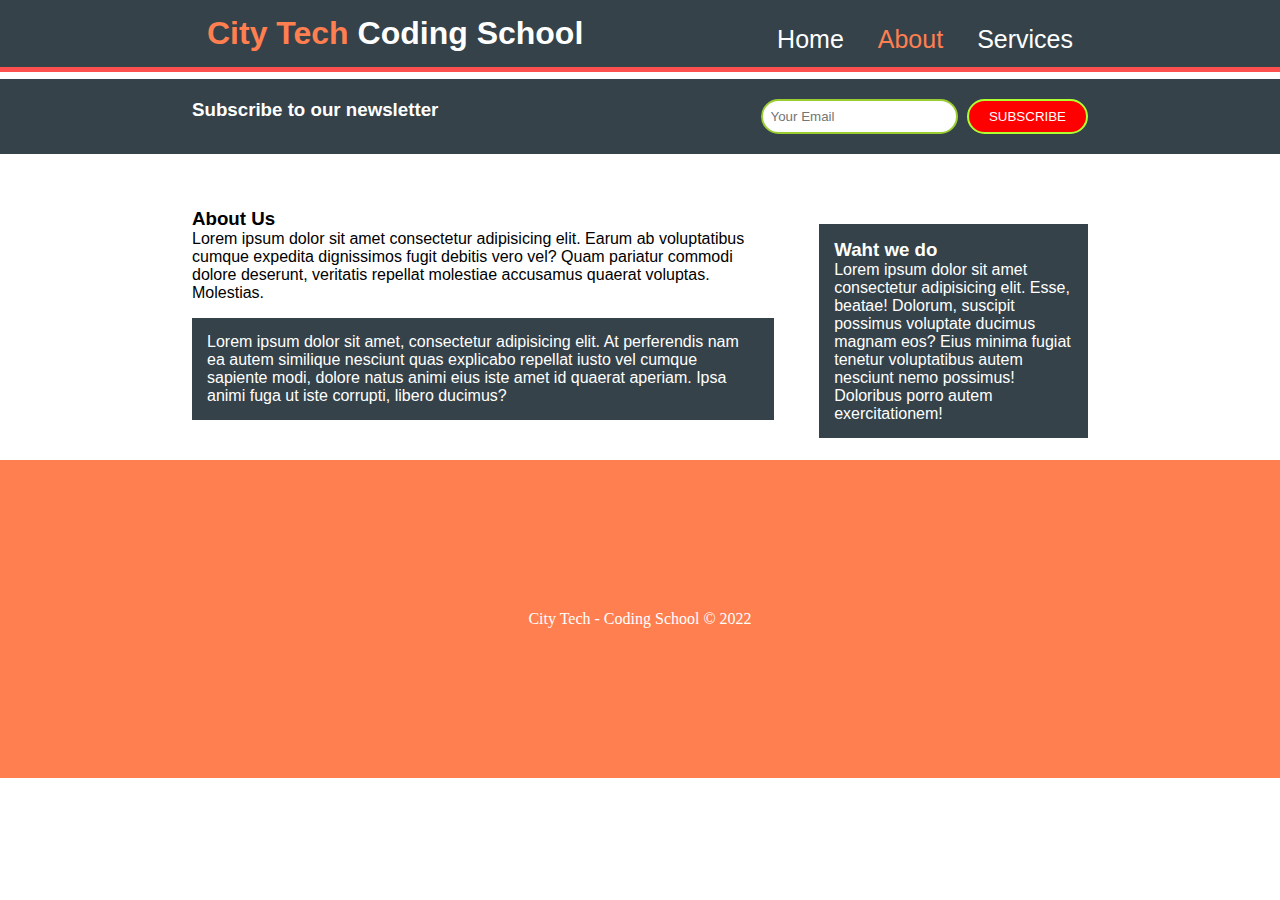
<file: about.html>
<!DOCTYPE html>
<html lang="en">

<head>
    <meta charset="UTF-8">
    <meta content="IE=edge" http-equiv="X-UA-Compatible">
    <meta content="width=device-width, initial-scale=1.0" name="viewport">
    <title>CSS Websaid</title>
    <link href="style.css" rel="stylesheet">
</head>

<body>
<div id="header">
    <div class="container">
        <h1>
            <span class="logo">City Tech</span>
            Coding School
        </h1>
        <ul class="navbar">
            <li><a href="../home/index.html">Home</a></li>
            <li><a class="active" href="../about/about.html">About</a></li>
            <li><a href="../services/servies.html">Services</a></li>
        </ul>
    </div>
</div>
<div id="newsletter">

    <div class="container">

        <div class="left">

            <h3>Subscribe to our newsletter</h3>
        </div>
        <div class="right">

            <input placeholder="Your Email" type="text ">
            <button class="button">SUBSCRIBE</button>
        </div>
    </div>
</div>
<div id="about-us">

    <div class="container">
        <div class="main-content">
            <h3>About Us</h3>
            <p>Lorem ipsum dolor sit amet consectetur adipisicing elit. Earum ab voluptatibus cumque expedita
                dignissimos fugit debitis vero vel? Quam pariatur commodi dolore deserunt, veritatis repellat
                molestiae
                accusamus quaerat voluptas. Molestias.</p>


            <p class="bg-dark">Lorem ipsum dolor sit amet, consectetur adipisicing elit. At perferendis nam ea
                autem similique nesciunt
                quas explicabo repellat iusto vel cumque sapiente modi, dolore natus animi eius iste amet id quaerat
                aperiam. Ipsa animi fuga ut iste corrupti, libero ducimus?</p>
        </div>

        <div class="saidbar">
            <div class="bg-dark">
                <h3>Waht we do</h3>
                <p>Lorem ipsum dolor sit amet consectetur adipisicing elit. Esse, beatae! Dolorum, suscipit possimus
                    voluptate ducimus magnam eos? Eius minima fugiat tenetur voluptatibus autem nesciunt nemo
                    possimus!
                    Doloribus porro autem exercitationem!</p>
            </div>
        </div>
    </div>
</div>
<div class="clr"></div>

<div id="footer">
    <p>City Tech - Coding School &copy; 2022</p>
</div>
</body>

</html>
</file>
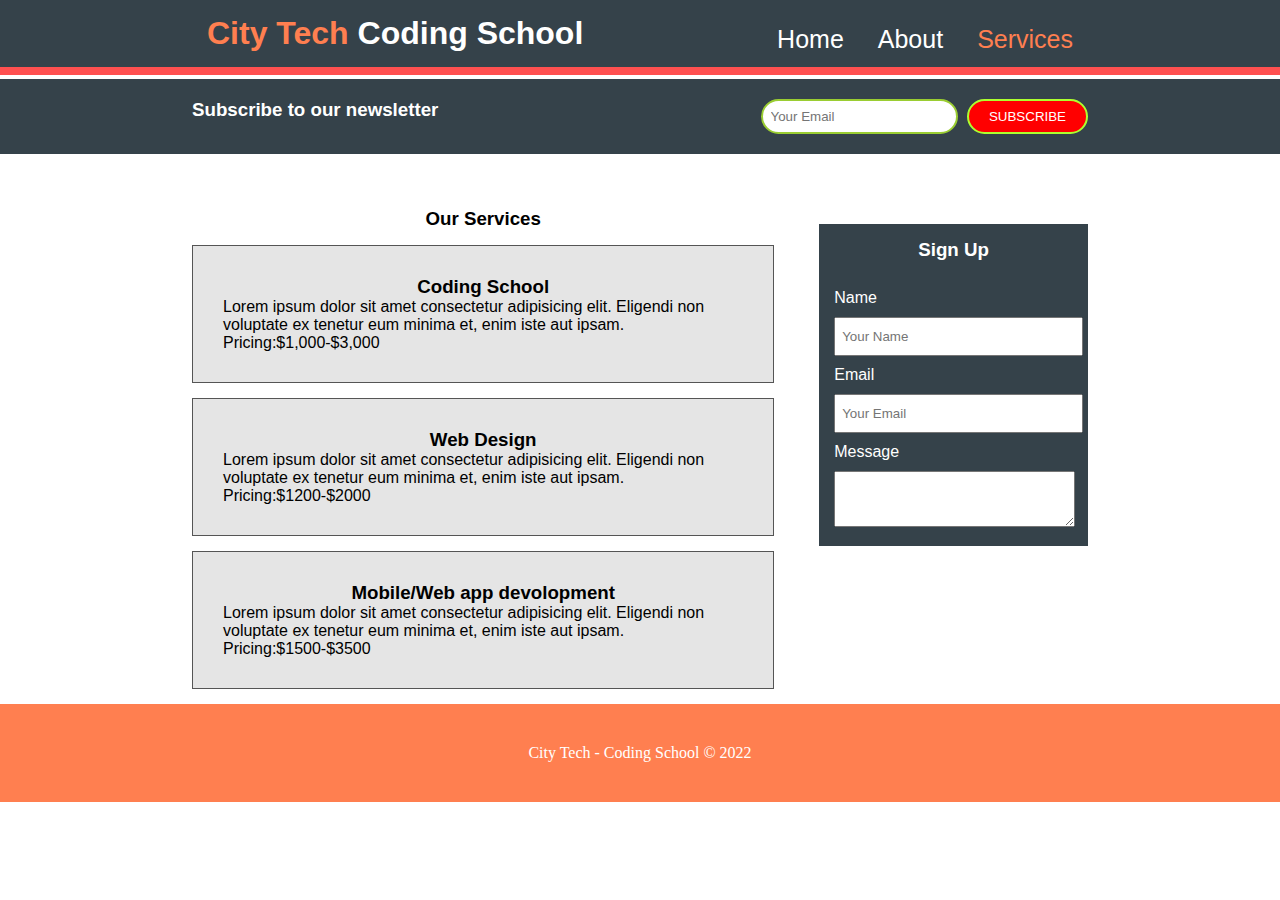
<file: servies.html>
<!DOCTYPE html>
<html lang="en">

<head>
    <meta charset="UTF-8">
    <meta content="IE=edge" http-equiv="X-UA-Compatible">
    <meta content="width=device-width, initial-scale=1.0" name="viewport">
    <title>CSS Websaid</title>
    <link href="styl.css" rel="stylesheet">
</head>

<body>
<div id="header">
    <div class="container">
        <h1>
            <span class="logo">City Tech</span>
            Coding School
        </h1>
        <ul class="navbar">
            <li><a href="../home/index.html">Home</a></li>
            <li><a href="../about/about.html">About</a></li>
            <li><a class="active" href="../services/servies.html">Services</a></li>
        </ul>
    </div>
</div>
<div id="newsletter">

    <div class="container">

        <div class="left">

            <h3>Subscribe to our newsletter</h3>

        </div>

        <div class="right">

            <input placeholder="Your Email" type="text ">
            <button class="button">SUBSCRIBE</button>
        </div>
    </div>
</div>
<div id="about-us">
    <div class="container">
        <div class="main-content">
            <h3>Our Services</h3>

            <div class="services-box">
                <h3>Coding School</h3>
                <p>Lorem ipsum dolor sit amet consectetur adipisicing elit. Eligendi non voluptate ex tenetur eum
                    minima et, enim iste aut ipsam.</p>
                <p>Pricing:$1,000-$3,000</p>
            </div>
            <div class="services-box">
                <h3>Web Design</h3>
                <p>Lorem ipsum dolor sit amet consectetur adipisicing elit. Eligendi non voluptate ex tenetur eum
                    minima et, enim iste aut ipsam.</p>
                <p>Pricing:$1200-$2000</p>
            </div>
            <div class="services-box">
                <h3>Mobile/Web app devolopment</h3>
                <p>Lorem ipsum dolor sit amet consectetur adipisicing elit. Eligendi non voluptate ex tenetur eum
                    minima et, enim iste aut ipsam.</p>
                <p>Pricing:$1500-$3500</p>
            </div>
        </div>
        <div class="saidbar">
            <div class="bg-dark">
                <h3 class="H3">Sign Up</h3><br>

                <label>Name</label>
                <input class="form-input" placeholder="Your Name" type="text">

                <label>Email</label>
                <input class="form-input" placeholder="Your Email" type="text">

                <label>Message</label>
                <textarea></textarea>

            </div>
        </div>
    </div>
</div>
<div class="clr"></div>

<div id="footer">
    <p>City Tech - Coding School &copy; 2022</p>
</div>
</body>

</html>
</file>
<file: style.css>
body, h1, h2, h3, ul, p {
    margin: 0;
    padding: 0;
}

#header {
    background-color: #35424a;
    border-bottom: 5px solid rgb(255, 80, 80);
}

#header h1 {
    color: #fff;
    font-family: sans-serif;
    padding: 15px;
    display: inline-block;
}

.navbar li a:hover {
    color: whitesmoke;
}


#header .logo {
    color: coral;

}

.navbar {
    float: right;
}

.navbar li {
    display: inline;
}

.navbar li a {
    text-decoration: none;
    color: white;
    font-family: sans-serif;
    padding: 25px 15px;
    display: inline-block;
    font-size: 25px;
}

.container {
    width: 70%;
    margin: auto;

}

#banner {
    height: 45vh;
    background-color: blue;
    text-align: center;
    color: #fff;
    font-family: sans-serif;
}

#banner h1 {
    font-size: 56px;
    margin-bottom: 25px;
    padding-top: 150px;
}

#newsletter {
    background-color: #35424a;
    color: #fff;
    font-family: sans-serif;
    padding: 20px 0;
    display: inline-block;
    width: 100%;
}

#newsletter .left {
    float: left;

}

#newsletter .right {
    float: right;

}

#newsletter input {
    padding: 8px;
    border-radius: 20px;
    border: 2px solid yellowgreen;
}

button {
    padding: 8px 20px;
    border: 2px solid greenyellow;
    background-color: red;
    color: #fff;
    margin-left: 5px;
    border-radius: 20px;
}

#courses {
    padding: 30px;
}

.box {
    text-align: center;
    float: left;
    font-family: sans-serif;
    width: 33.3%;
}

#footer {
    padding: 150px;
    text-align: center;
    background-color: coral;
    color: #fff;
    margin-top: 25px;

}

.box img {
    max-width: 100%;
    width: 120px;
}

.clr {
    clear: both;
    margin-top: 40px;

}

.main-content {
    width: 65%;
    float: left;

}

.saidbar {
    width: 30%;
    float: right;
}

#about-us {
    margin: 50px 0;
    font-family: sans-serif;

}

.bg-dark {
    background-color: #35424a;
    color: #FFF;
    padding: 15px;
    margin-top: 16px;
    margin-bottom: 22px;
}

.active {
    color: coral !important;
}
</file>
<file: styl.css>
body, h1, h2, h3, ul, p {
    margin: 0;
    padding: 0;
}

#header {
    background-color: #35424a;
    border-bottom: 8px solid rgb(255, 80, 80);
}

#header h1 {
    color: white;
    font-family: sans-serif;
    padding: 15px;
    display: inline-block;
}

.navbar li a:hover {
    color: coral;
}


#header .logo {
    color: coral

}

.navbar {
    float: right;
}

.navbar li {
    display: inline;
}

.navbar li a {
    text-decoration: none;
    color: #FFF;
    font-family: sans-serif;
    padding: 25px 15px;
    display: inline-block;
    font-size: 24px;
}

.container {
    width: 70%;
    margin: auto;

}

#banner {
    height: 70vh;
    background-size: cover;
    background-position: center -200px;
    text-align: center;
    color: #fff;
    font-family: sans-serif;

}

#banner h1 {
    font-size: 57px;
    margin-bottom: 25px;
    padding-top: 150px;
    margin-top: 15px;
}

#newsletter {
    background-color: #35424a;
    color: #fff;
    font-family: sans-serif;
    padding: 20px 0;
    display: inline-block;
    width: 100%;
}

#newsletter .left {
    float: left;

}

#newsletter .right {
    float: right;

}

#newsletter input {
    padding: 8px;
    border-radius: 20px;
    border: 2px solid yellowgreen;
}

button {
    padding: 8px 20px;
    border: 2px solid greenyellow;
    background-color: red;
    color: #fff;
    margin-left: 5px;
    border-radius: 20px;
}

#courses {
    padding: 30px 0;
}

.box {
    width: 33.3%;
    float: left;
    text-align: center;
    font-family: sans-serif;
}

.box img {
    max-width: 100%;
    width: 150px;
}

.clr {
    clear: both;
}

#footer {
    padding: 70px 0;
    text-align: center;
    background-color: coral;
    color: #fff;
    margin-top: 40px;
}

.active {
    color: coral !important;
}


.navbar li a {
    text-decoration: none;
    color: white;
    font-family: sans-serif;
    padding: 25px 15px;
    display: inline-block;
    font-size: 25px;
}

.container {
    width: 70%;
    margin: auto;

}

#banner {
    height: 45vh;
    background-color: blue;
    text-align: center;
    color: #fff;
    font-family: sans-serif;
}

#banner h1 {
    font-size: 56px;
    margin-bottom: 25px;
    padding-top: 150px;
}

#newsletter {
    background-color: #35424a;
    color: #fff;
    font-family: sans-serif;
    padding: 20px 0;
    display: inline-block;
    width: 100%;
}

#newsletter .left {
    float: left;

}

#newsletter .right {
    float: right;

}

#newsletter input {
    padding: 8px;
    border-radius: 20px;
    border: 2px solid yellowgreen;
}

button {
    padding: 8px 20px;
    border: 2px solid greenyellow;
    background-color: red;
    color: #fff;
    margin-left: 5px;
    border-radius: 20px;
}

#courses {
    padding: 30px;
}

.box {
    text-align: center;
    float: left;
    font-family: sans-serif;
    width: 33.3%;
}

#footer {
    padding: 40px;
    text-align: center;
    background-color: coral;
    color: #fff;
    margin-top: 25px;

}

.box img {
    max-width: 100%;
    width: 120px;
}

.clr {
    clear: both;
    margin-top: 40px;

}

.main-content {
    width: 65%;
    float: left;

}

.saidbar {
    width: 30%;
    float: right;
}

#about-us {
    margin: 50px 0;
    font-family: sans-serif;

}

.bg-dark {
    background-color: #35424a;
    color: #FFF;
    padding: 15px;
    margin-top: 16px;
}

H3 {
    text-align: center;
}

.active {

    color: coral !important;
}

label {
    display: block;
    margin-bottom: 11px;
}

.form-input, textarea {
    width: 100%;
    padding: 12px 0;
}

.services-box {
    padding: 30px;
    margin: 15px 0;
    background-color: #e5e5e5;
    border: 1px solid #555;
}

label {
    display: block;
    margin: 10px 0;
}

.form-input textarea {
    width: 100%;
    padding: 10px 0;
}

.form-input {
    padding-left: 6px;
    padding-top: 10px;
    padding-bottom: 10px;
}
</file>
